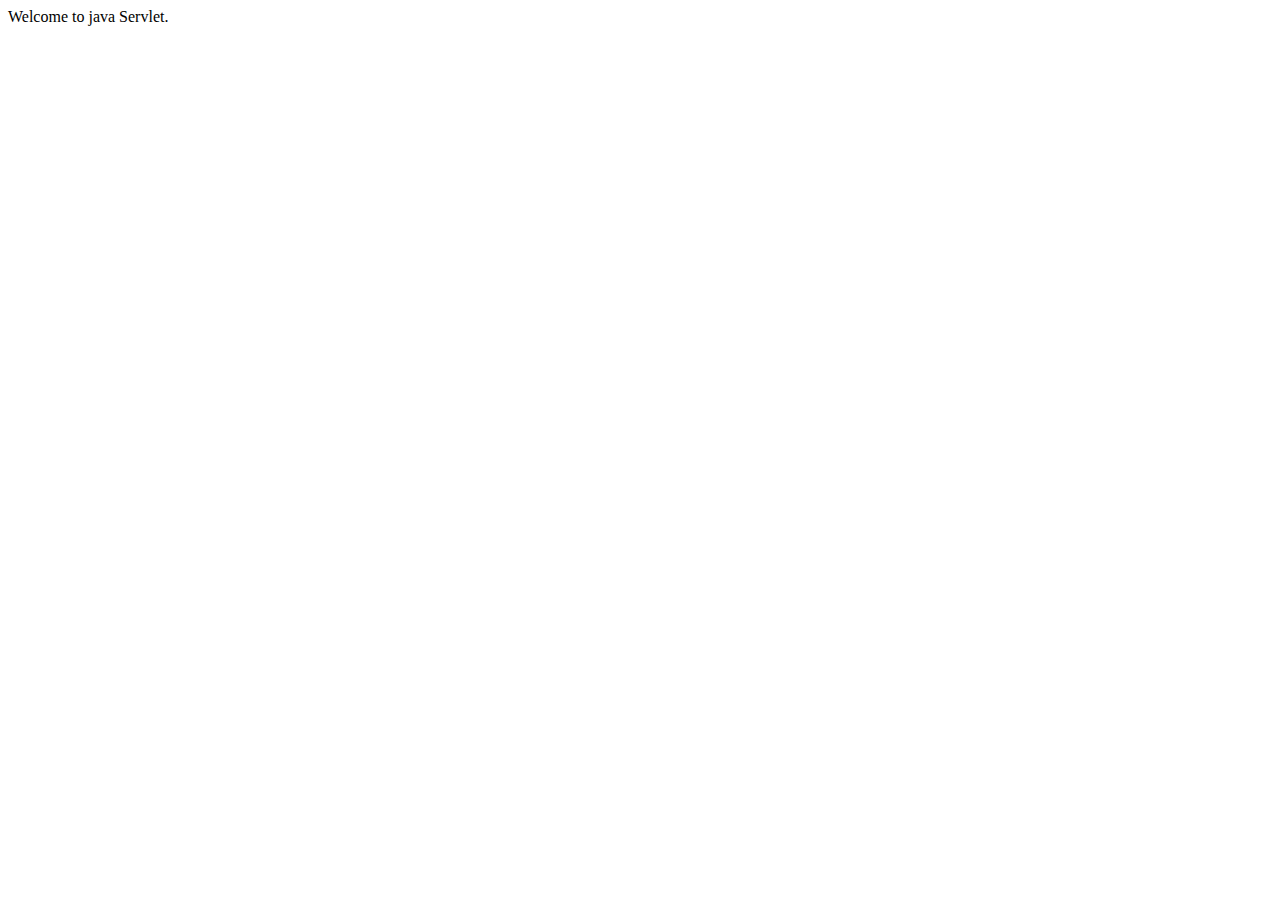
<file: bin/index.html>
<!DOCTYPE html>
<html lang="en">
<head>
    <meta charset="UTF-8">
    <meta name="viewport" content="width=device-width, initial-scale=1.0">
    <title>Hello kk</title>
</head>
<body>
    Welcome to java Servlet.
</body>
</html>
</file>
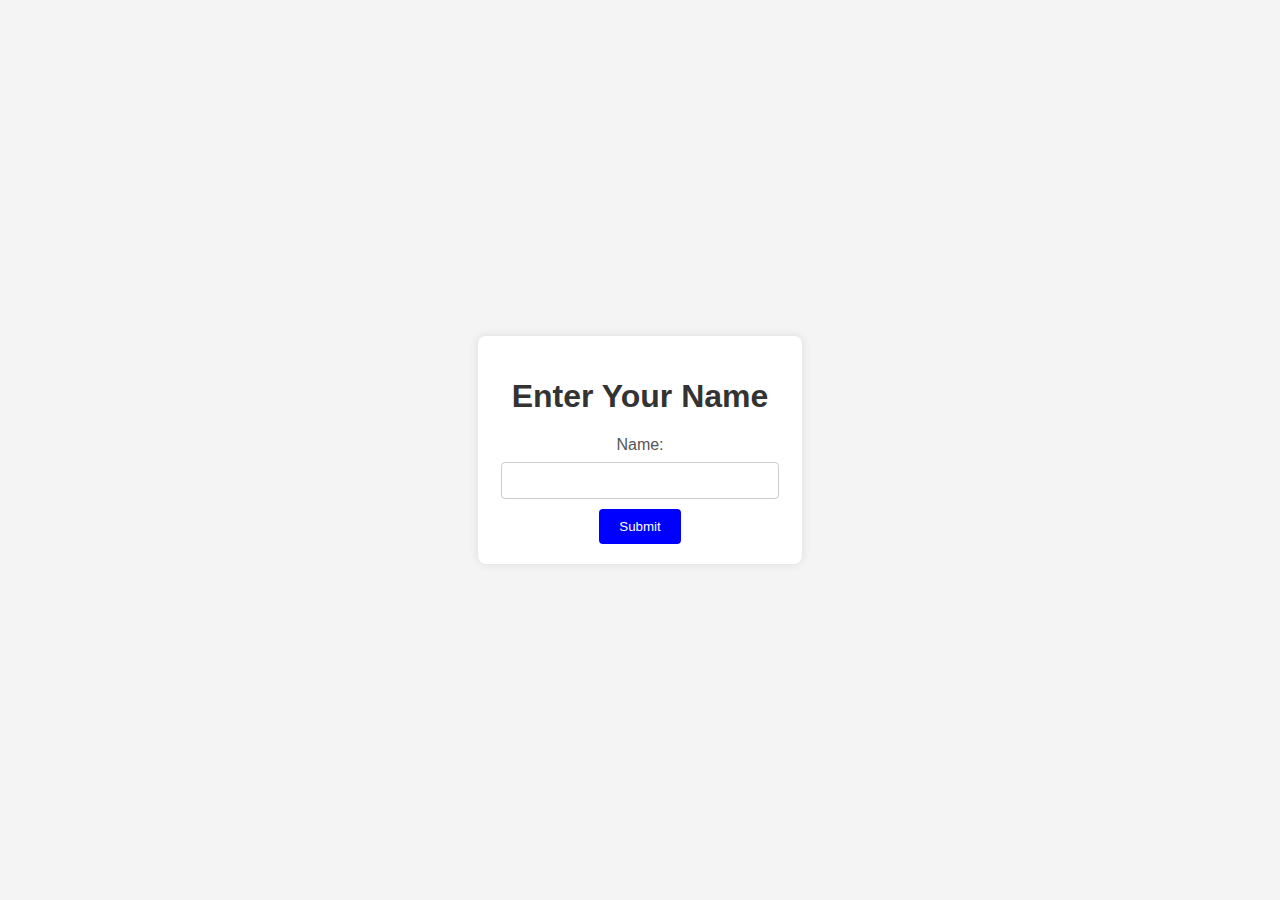
<file: src/main/webapp/index.html>
<!DOCTYPE html>
<html lang="en">
<head>
    <meta charset="UTF-8">
    <meta name="viewport" content="width=device-width, initial-scale=1.0">
    <title>Chatting</title>
    <link rel="stylesheet" href="style.css">
</head>
<body>
    <div class="container">
        <h1>Enter Your Name</h1>
        <form id="nameForm" action="name" method="post">
            <label for="nameInput">Name:</label>
            <input type="text" name="name" required>
            <button type="submit" value="chatpage">Submit</button>
        </form>
    </div>
</body>
</html>
</file>
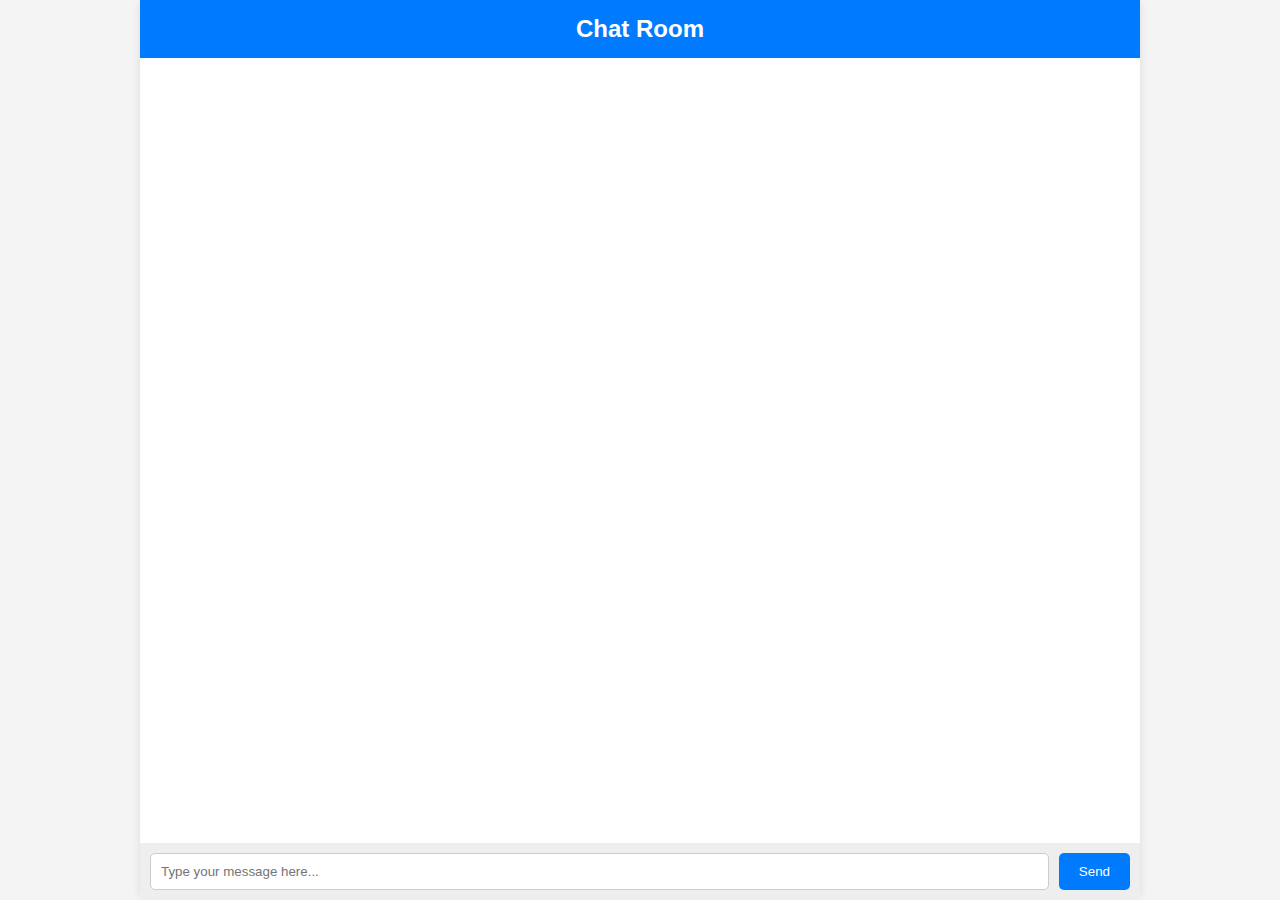
<file: src/main/webapp/chat.html>
<!DOCTYPE html>
<html lang="en">
<head>
    <meta charset="UTF-8">
    <meta name="viewport" content="width=device-width, initial-scale=1.0">
    <title>Chat Page</title>
    <link rel="stylesheet" href="chatpage.css">
</head>
<body>
    <div class="chat-container">
        <div class="chat-header">
            <h2>Chat Room</h2>
        </div>
        <div class="chat-messages" id="chatMessages">
            <!-- Messages will appear here -->
        </div>
        <div class="chat-input">
            <input type="text" id="messageInput" placeholder="Type your message here...">
            <button onclick="sendMessage()">Send</button>
        </div>
    </div>

    <script src="script.js"></script>
</body>
</html>
</file>
<file: src/main/webapp/style.css>
body {
    font-family: Arial, sans-serif;
    background-color: #f4f4f4;
    margin: 0;
    padding: 0;
    display: flex;
    justify-content: center;
    align-items: center;
    height: 100vh;
}

.container {
    background-color: #fff;
    padding: 20px;
    box-shadow: 0 0 10px rgba(0, 0, 0, 0.1);
    border-radius: 8px;
    text-align: center;
}

h1 {
    color: #333;
}

form {
    margin-top: 20px;
}

label {
    display: block;
    margin-bottom: 8px;
    color: #555;
}

input[type="text"] {
    width: 90%;
    padding: 10px;
    margin-bottom: 10px;
    border: 1px solid #ccc;
    border-radius: 4px;
}

button {
    background-color: blue;
    color: white;
    border: none;
    padding: 10px 20px;
    border-radius: 4px;
    cursor: pointer;
}

button:hover {
    background-color: black;
}
</file>
<file: src/main/webapp/chatpage.css>
* {
    margin: 0;
    padding: 0;
    box-sizing: border-box;
}

body {
    font-family: Arial, sans-serif;
    display: flex;
    justify-content: center;
    align-items: center;
    height: 100vh;
    width: 100vw;
    background-color: #f4f4f4;
}

.chat-container {
    width: 100%;
    height: 100%;
    max-width: 1000px;
    background: #fff;
    display: flex;
    flex-direction: column;
    border-radius: 8px;
    box-shadow: 0 0 10px rgba(0, 0, 0, 0.1);
}

.chat-header {
    background: #007bff;
    color: #fff;
    padding: 15px;
    text-align: center;
    flex-shrink: 0;
}

.chat-messages {
    flex: 1;
    padding: 15px;
    overflow-y: auto;
}

.chat-messages .message {
    padding: 10px;
    border-radius: 5px;
    margin: 10px 0;
    max-width: 50%;
    word-wrap: break-word;
    position: relative;
    clear: inherit;
}

.chat-messages .message.sent {
    background: #d1f7c4;
    align-self: flex-end;
    margin-left: auto;
}

.chat-messages .message.received {
    background: #f1f1f1;
}

.chat-input {
    display: flex;
    padding: 10px;
    background: #eee;
    flex-shrink: 0;
}

.chat-input input {
    flex: 1;
    padding: 10px;
    border: 1px solid #ccc;
    border-radius: 5px;
    margin-right: 10px;
}

.chat-input button {
    padding: 10px 20px;
    background: #007bff;
    color: #fff;
    border: none;
    border-radius: 5px;
    cursor: pointer;
}

.chat-input button:hover {
    background: #0056b3;
}
</file>
